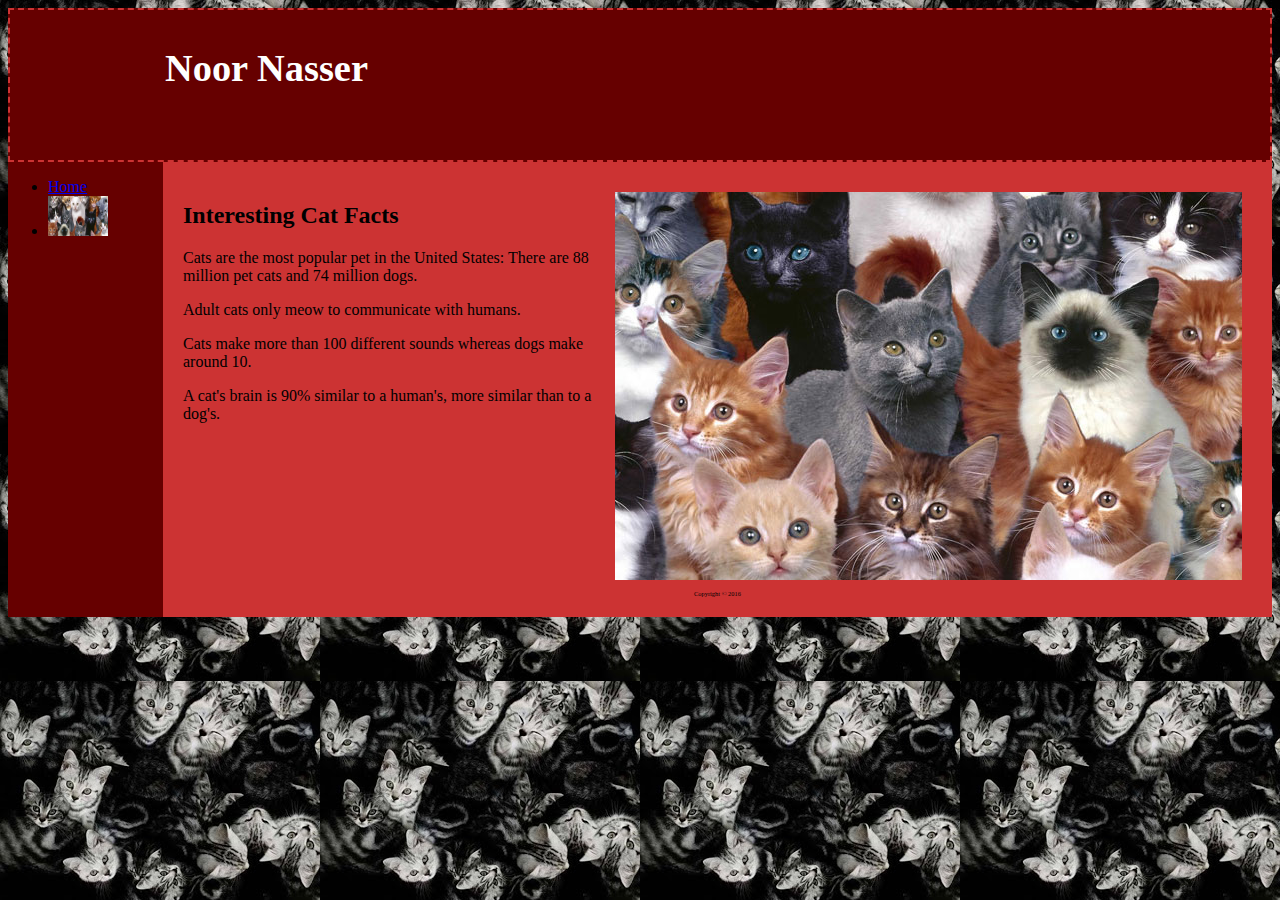
<file: index.html>
<!DOCTYPE html>
<html lang="en">
<head>
<title>Noor Nasser</title>
<link rel="stylesheet" href="css.css">
<style>
body {font-family:Century Gothic;
      background: url("cat4.jpg") ;
}
#head { background-color: #660000; 
           color: #000
           width: 60%;
		   margin: auto;
           min-width:900px;
} 
#lcolumn { float: left;
	          width: 150px;
} 
#rcolumn { margin-left: 155px;
               background-color: #cc3333;
               color: #000;
} 
header { background-color: #660000;
        color: #fff; 
        font-size: 120%; 
        padding: 10px 10px 10px 155px;
        border-style: dashed;
        border-width: 2px;
        border-color: #cc3333;
		height: 130px;
}
p { color: #000; 
     font-family: Book Antiqua;
}
main { display: block;
       padding: 20px 20px 0 20px; 
} 
#floatleft { margin: 10px;
             float: right;
}

footer {font-size:40%;
         text-align: center;
		 clear: right;
         padding-bottom:20px;
}
</style> 
</head>
<body>
<div id="head">
  <header>
    <h1>Noor Nasser</h1>
  </header>
  <div id="lcolumn">
    <nav>
	 <ul>
      <li><a href="index.html">Home</a></li>
      <li><a href="gallery.html"><img src="cat1.jpg" style="width:60px;height:40px;" alt="Gallery"></a> </li>
	 </ul>
    </nav>
  </div>
  <div id="rcolumn">
    <main> 
       <img src="cat2.jpg" id="floatleft">
       <h2> Interesting Cat Facts </h2>
    <p> Cats are the most popular pet in the United States: There are 88 million pet cats and 74 million dogs.</p>
   <p> Adult cats only meow to communicate with humans. </p>
   <p> Cats make more than 100 different sounds whereas dogs make around 10.</p>
   <p> A cat's brain is 90% similar to a human's, more similar than to a dog's. </p>
    </main>
    <footer>Copyright &copy; 2016 </footer>
  </div>
</div>
</body>
</html>
</file>
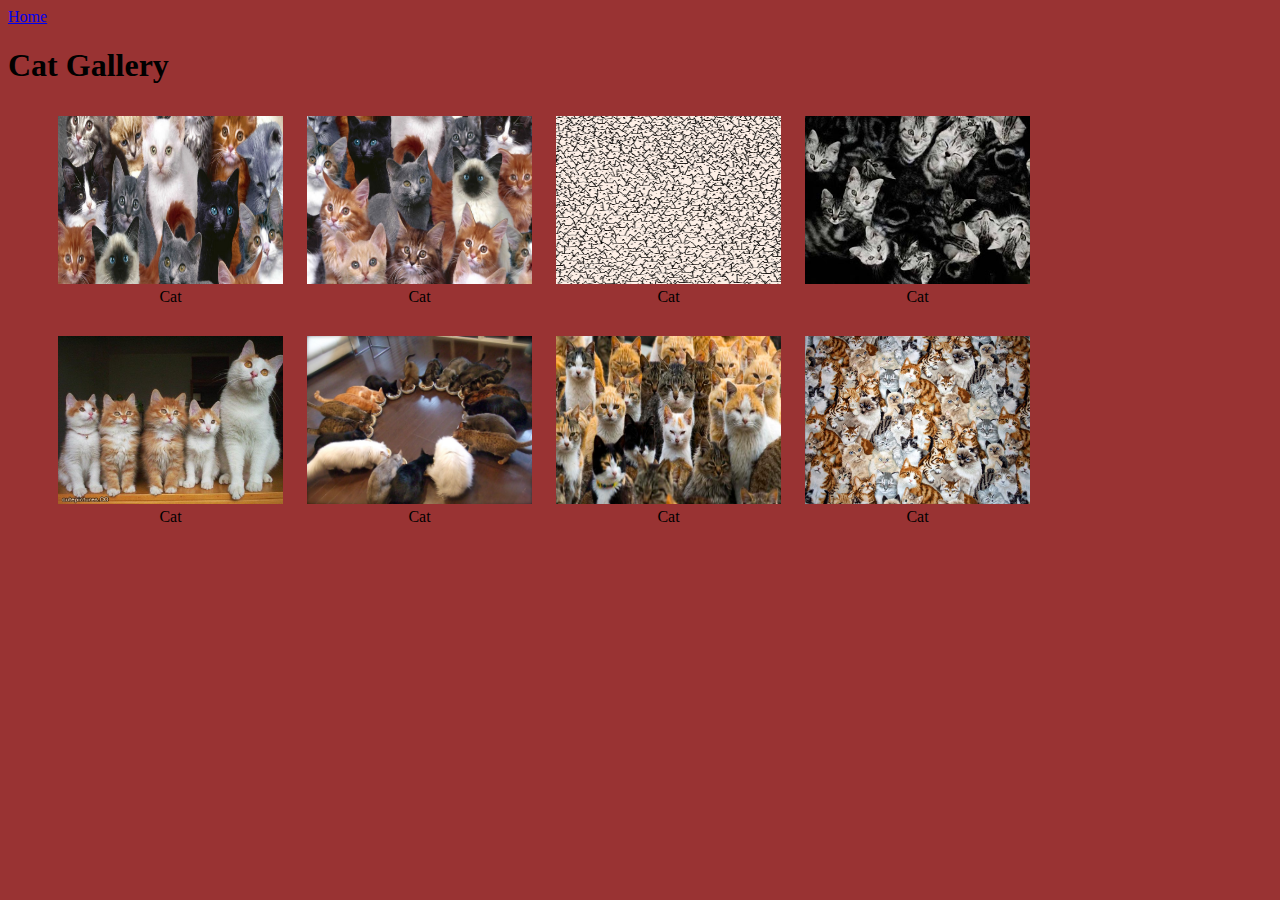
<file: gallery.html>
<!DOCTYPE html>
<html lang="en">
<head>
<a href="index.html">Home</a>
<title>Cat Gallery</title>
<style>
body { background: #993333;
}
ul { list-style-type: none; }
li { display: inline-block;
     background-color: #993333;
     text-align: center;
     font-style: bold;
     font-family: rockwell; 
     width: 225px;
	 padding-bottom: 10px;
	 margin: 10px;}
</style>
</head>
<body>
<h1>Cat Gallery</h1>
<ul>
<li>
 <img src="cat1.jpg" alt="cat" width="225" height="168">
Cat
</li>
<li>
 <img src="cat2.jpg" alt="cat" width="225" height="168">
 Cat
</li>
<li>
 <img src="cat3.jpg" alt="cat" width="225" height="168">
 Cat
</li>
<li>
 <img src="cat4.jpg" alt="cat" width="225" height="168">
Cat
</li>
<li>
 <img src="cat5.jpg" alt="cat" width="225" height="168">
Cat
</li>
<li>
 <img src="cat6.jpg" alt="cat" width="225" height="168">
 Cat
</li>
<li>
<img src="cat7.jpg" alt="cat" width="225" height="168">
Cat
</li>
<li>
<img src="cat8.jpg" alt="cat" width="225" height="168">
Cat
</li>
</ul>
</body>
</html>
</file>
<file: css.css>
head {color: black;
}
p {color: white;
}
background { url:("cat2.jpg");
}
</file>
